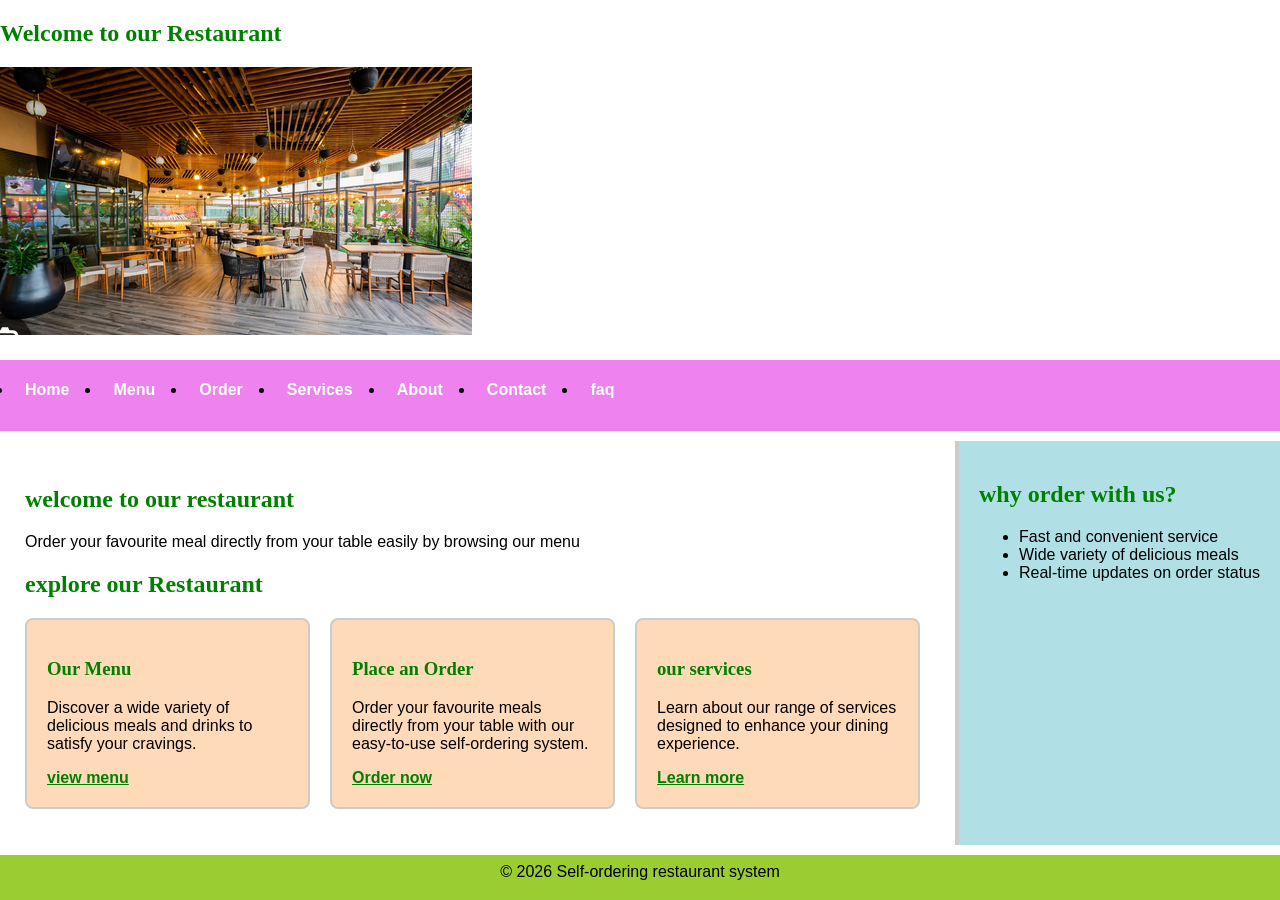
<file: index.html>
<!Doctype html>
<html lang="en">
    <head>
<meta charset="UTF-8">
<meta name="viewport" content="width=device-width, initial-scale=1.0">
<title>Restaurant Self-ordering System</title>
<link rel="stylesheet" href="CSS/style.css">
    </head>
    <body class="page-layout">
        
        <section class="welcome section">
        <h1>Welcome to our Restaurant</h1>
        <img src="img/Restaurant.png" alt="Restaurant ">
        </section>
        <nav>
            <ul>
                <li><a href="index.html">Home</a></li>
                <li><a href="menu.html">Menu</a></li>
                <li><a href="order.html">Order</a></li>
                <li><a href="services.html">Services</a></li>
                <li><a href="about.html">About</a></li>
                <li><a href="contact.html">Contact</a></li>
                <li><a href="faq.html">faq</a></li>
            </ul>
        </nav>
        <main>
            <h2>welcome to our restaurant</h2>
            <p>Order your favourite meal directly from your table 
                easily by browsing our menu</p>


                <section>
                    <h2>explore our Restaurant</h2>
                    <div class="card-container"    >
                        <article class="card">
                            <h3>Our Menu</h3>
                            <p>Discover a wide variety of delicious meals and drinks
                                 to satisfy your cravings.</p>
                                 <a href="menu.html">view menu</a>
                        </article>
                        <article class="card">
                            <h3>Place an Order</h3>
                            <p>Order your favourite meals directly from your table
                                 with our easy-to-use self-ordering system.</p>
                                <a href="order.html">Order now</a>
                                </article>
                        <article class="card">
                            <h3>our services</h3>
                            <p>Learn about our range of services designed
                                 to enhance your dining experience.</p>
                                <a href="services.html">Learn more</a>
                        </article>
                    </div>            </section>
        </main>
        <aside>
            <h2>why order with us?</h2>
            <ul>
                <li>Fast and convenient service</li>
                <li>Wide variety of delicious meals</li>
                <li>Real-time updates on order status</li>
            </ul>
        </aside>
        <footer>&copy; 2026 Self-ordering restaurant system</footer>
    </body>
</html>
</file>
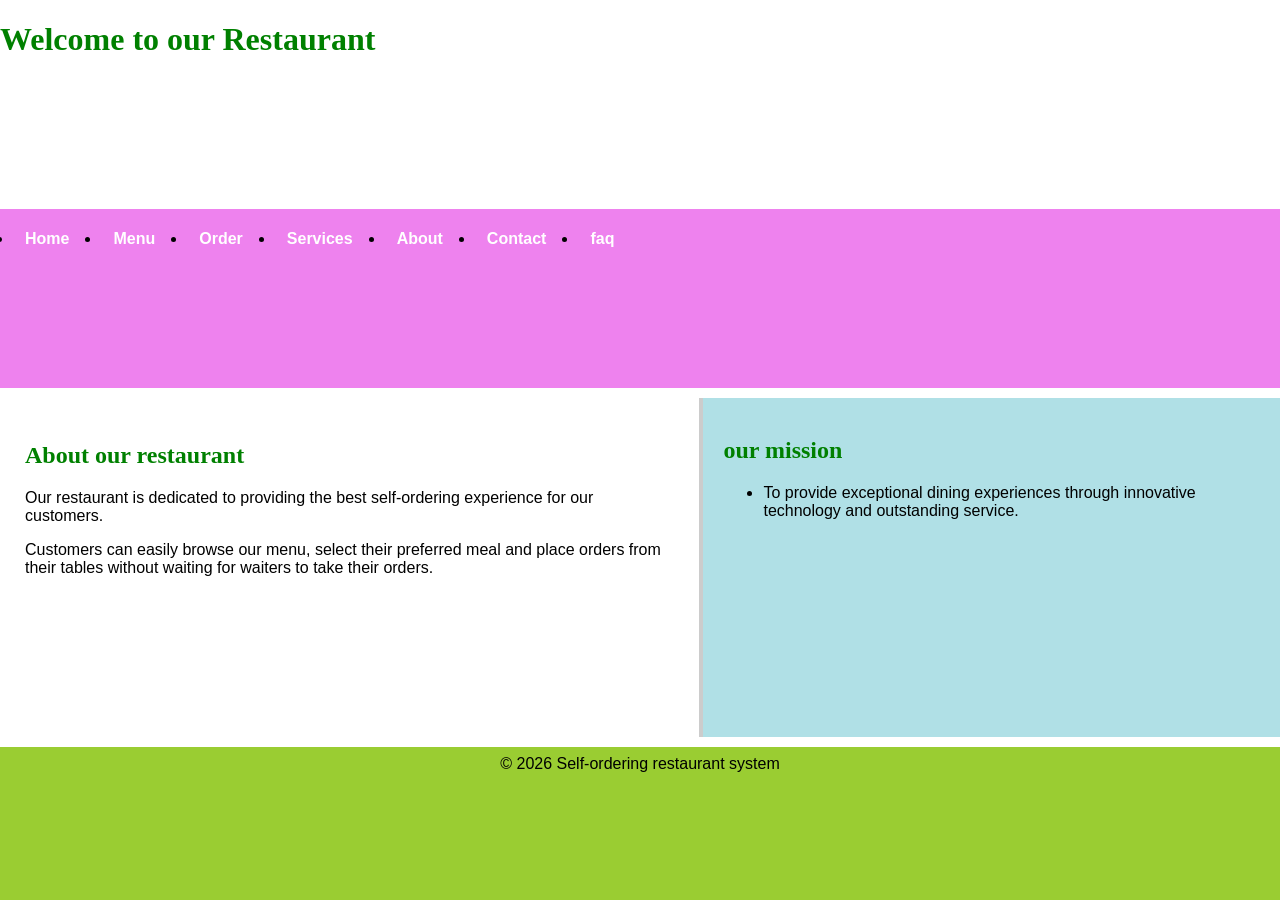
<file: about.html>
<!Doctype html>
<html lang="en">
    <head>
<meta charset="UTF-8">
<meta name="viewport" content="width=device-width, initial-scale=1.0">
<title> AboutRestaurant Self-ordering System</title>
<link rel="stylesheet" href="CSS/style.css">
    </head>
    <body class="page-layout">
        <h1>Welcome to our Restaurant</h1>
        <nav>
            <ul>
                <li><a href="index.html">Home</a></li>
                <li><a href="menu.html">Menu</a></li>
                <li><a href="order.html">Order</a></li>
                <li><a href="services.html">Services</a></li>
                <li><a href="about.html">About</a></li>
                <li><a href="contact.html">Contact</a></li>
                <li><a href="faq.html">faq</a></li>
            </ul>
        </nav>
        <main>
            <h2>About our restaurant</h2>
            <p>Our restaurant is dedicated to providing the best 
                self-ordering experience for our customers.</p>
            <p>Customers can easily browse our menu, select their preferred meal
                 and place orders from their tables
                 without waiting for waiters to take their orders.</p>
        </main>
         <aside>
            <h2>our mission</h2>
            <ul>
                <li>To provide exceptional dining experiences through innovative technology and outstanding service.</li>
            </ul>
        </aside>
        <footer>&copy; 2026 Self-ordering restaurant system</footer>
    </body>
</html>
</file>
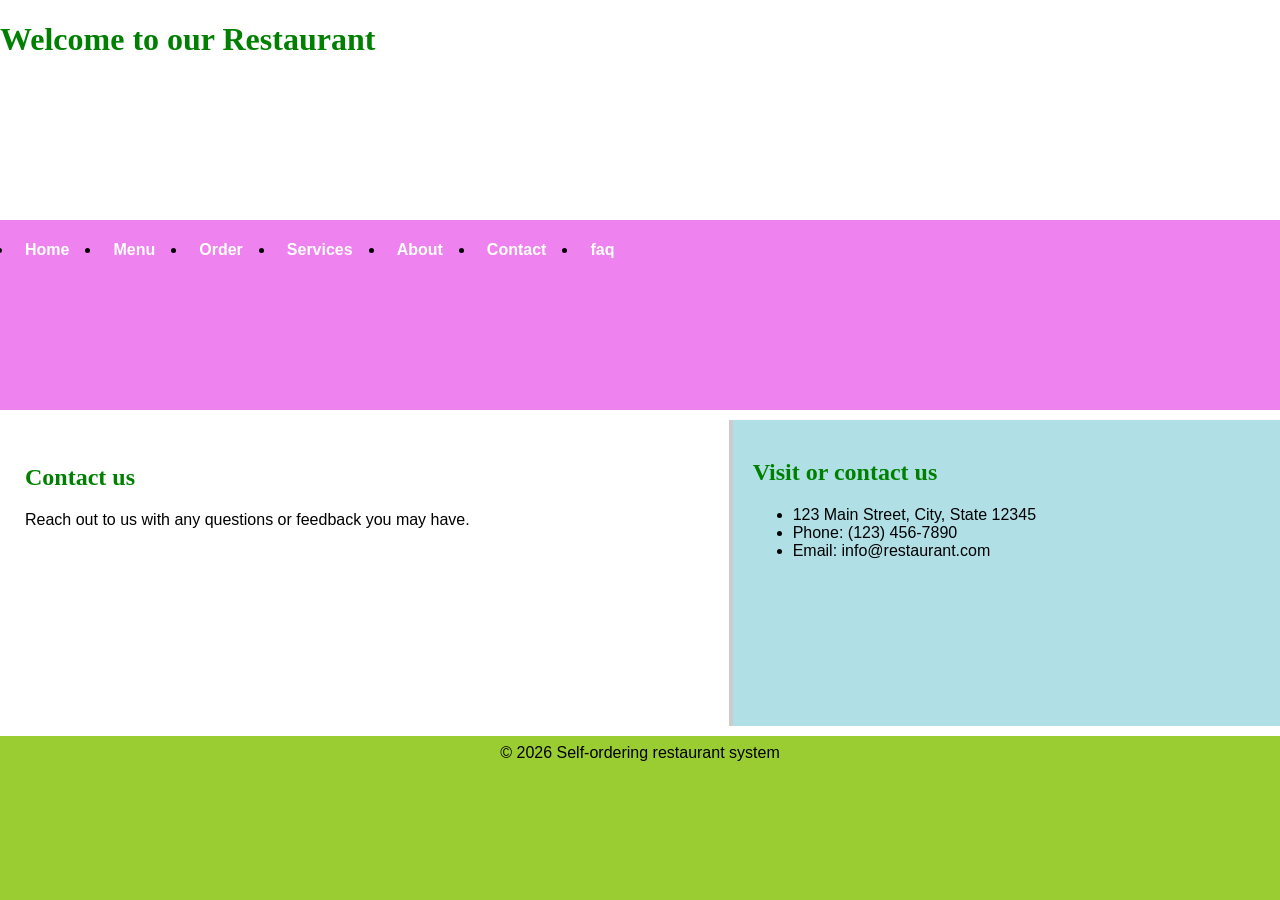
<file: contact.html>
<!Doctype html>
<html lang="en">
    <head>
<meta charset="UTF-8">
<meta name="viewport" content="width=device-width, initial-scale=1.0">
<title> AboutRestaurant Self-ordering System</title>
<link rel="stylesheet" href="CSS/style.css">
    </head>
    <body class="page-layout">
        <h1>Welcome to our Restaurant</h1>
        <nav>
            <ul>
                <li><a href="index.html">Home</a></li>
                <li><a href="menu.html">Menu</a></li>
                <li><a href="order.html">Order</a></li>
                <li><a href="services.html">Services</a></li>
                <li><a href="about.html">About</a></li>
                <li><a href="contact.html">Contact</a></li>
                <li><a href="faq.html">faq</a></li>
            </ul>
        </nav>
        <main>
            <h2>Contact us</h2>
            <p> Reach out to us with any questions 
                or feedback you may have.</p>
            
        </main>
         <aside>
            <h2>Visit or contact us</h2>
            <ul>
                <li>123 Main Street, City, State 12345</li>
                <li>Phone: (123) 456-7890</li>
                <li>Email: info@restaurant.com</li>
            </ul>
        </aside>
        <footer>&copy; 2026 Self-ordering restaurant system</footer>
    </body>
</html>
</file>
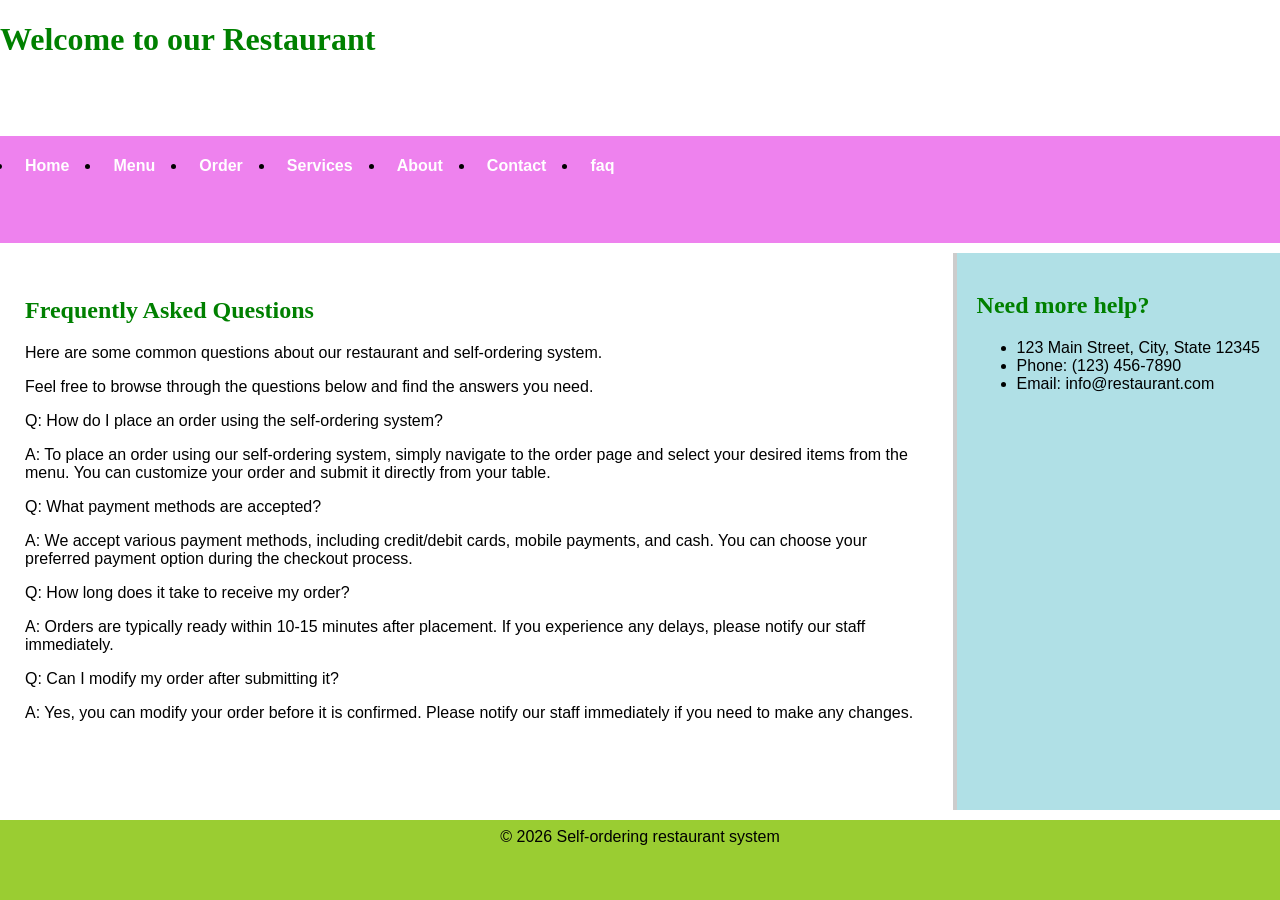
<file: faq.html>
<!Doctype html>
<html lang="en">
    <head>
<meta charset="UTF-8">
<meta name="viewport" content="width=device-width, initial-scale=1.0">
<title> AboutRestaurant Self-ordering System</title>
<link rel="stylesheet" href="CSS/style.css">
    </head>
    <body class="page-layout">
        <h1>Welcome to our Restaurant</h1>
        <nav>
            <ul>
                <li><a href="index.html">Home</a></li>
                <li><a href="menu.html">Menu</a></li>
                <li><a href="order.html">Order</a></li>
                <li><a href="services.html">Services</a></li>
                <li><a href="about.html">About</a></li>
                <li><a href="contact.html">Contact</a></li>
                <li><a href="faq.html">faq</a></li>
            </ul>
        </nav>
        <main>
            <h2>Frequently Asked Questions</h2>
            <p>Here are some common questions about our restaurant
                 and self-ordering system.</p>
            <p>Feel free to browse through the questions below
                 and find the answers you need.</p>
                 <p>Q: How do I place an order using the self-ordering system?</p>
                 <p>A: To place an order using our self-ordering system,
                     simply navigate to the order page and select your desired items from the menu. 
                     You can customize your order and submit it directly from your table.</p>
                    <p>Q: What payment methods are accepted?</p>
                    <p>A: We accept various payment methods, including credit/debit cards, mobile payments, and cash. 
                        You can choose your preferred payment option during the checkout process.</p>
                    <p>Q: How long does it take to receive my order?</p>
                    <p>A: Orders are typically ready within 10-15 minutes after placement. 
                        If you experience any delays, please notify our staff immediately.</p>
                    <p>Q: Can I modify my order after submitting it?</p>
                    <p>A: Yes, you can modify your order before it is confirmed. 
                        Please notify our staff immediately if you need to make any changes.</p>
        </main>
         <aside>
            <h2>Need more help?</h2>
            <ul>
                <li>123 Main Street, City, State 12345</li>
                <li>Phone: (123) 456-7890</li>
                <li>Email: info@restaurant.com</li>
            </ul>
        </aside>
        <footer>&copy; 2026 Self-ordering restaurant system</footer>
    </body>
</html>
</file>
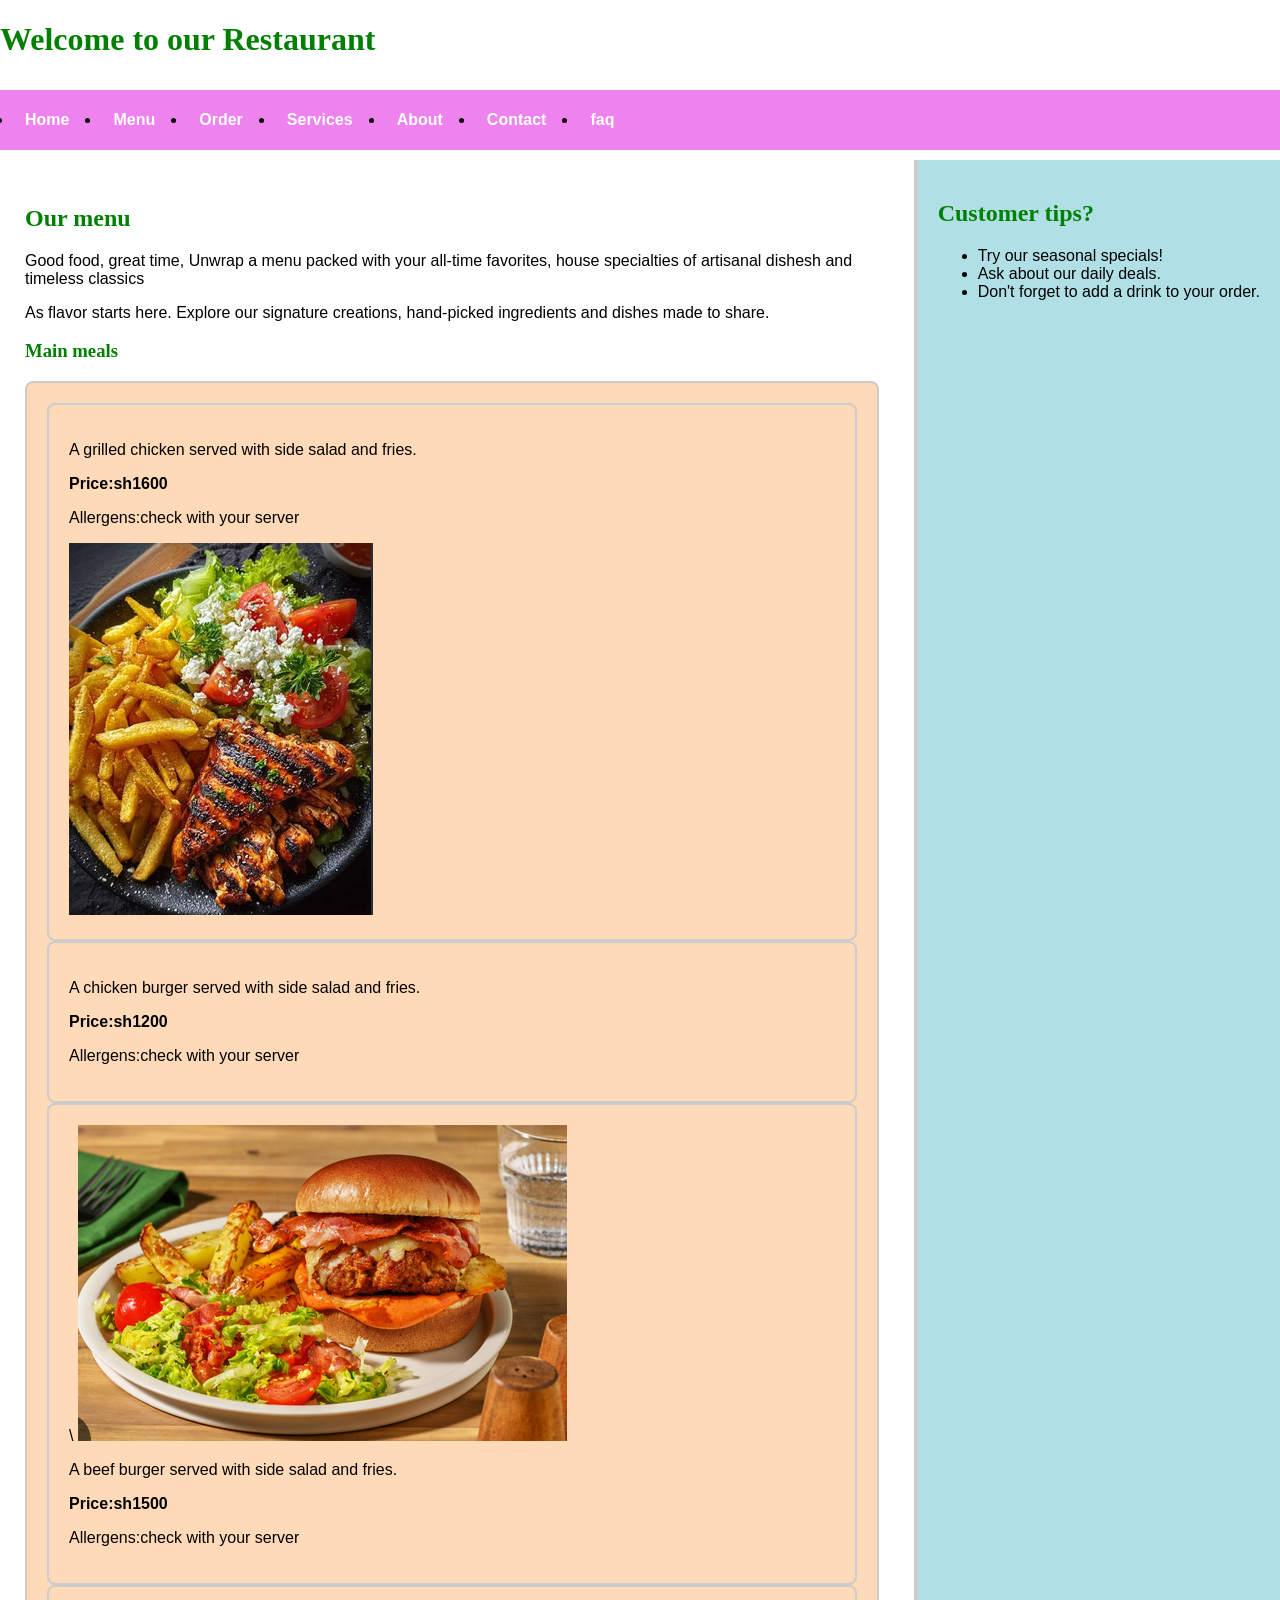
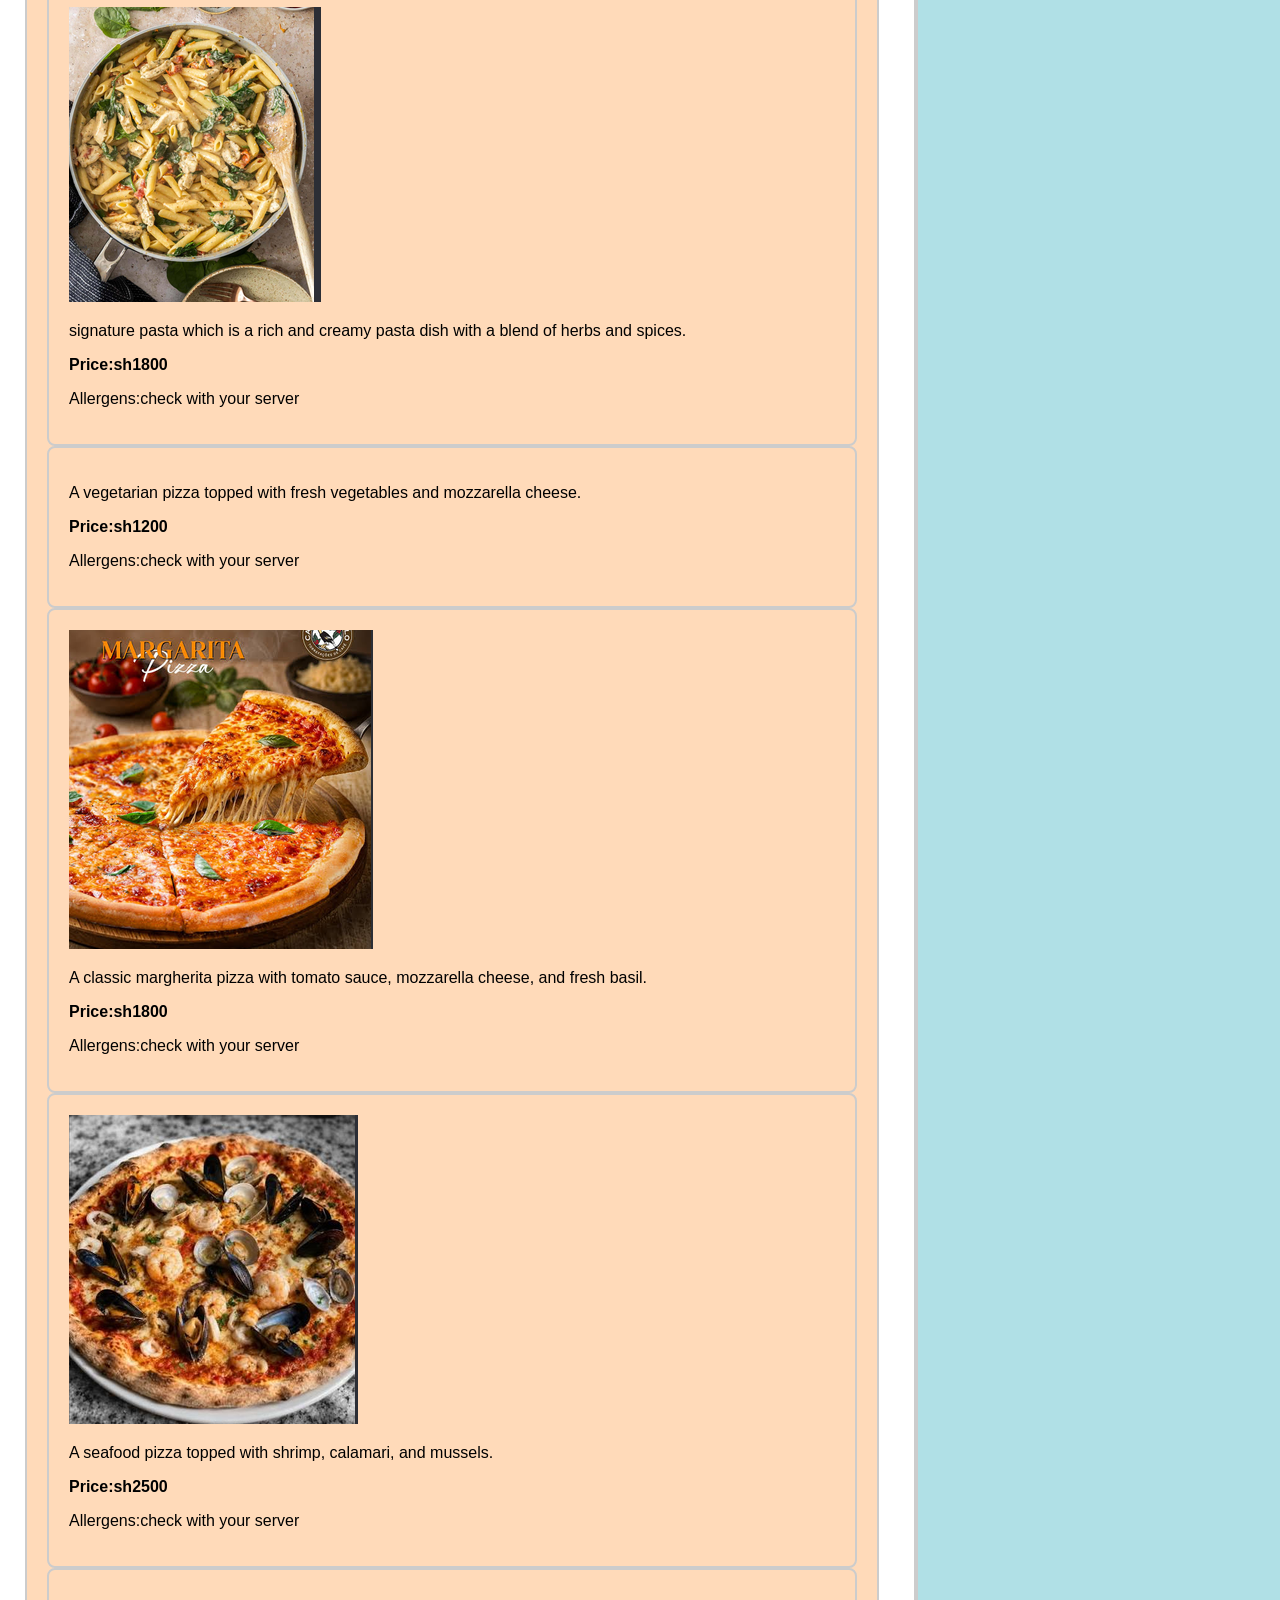
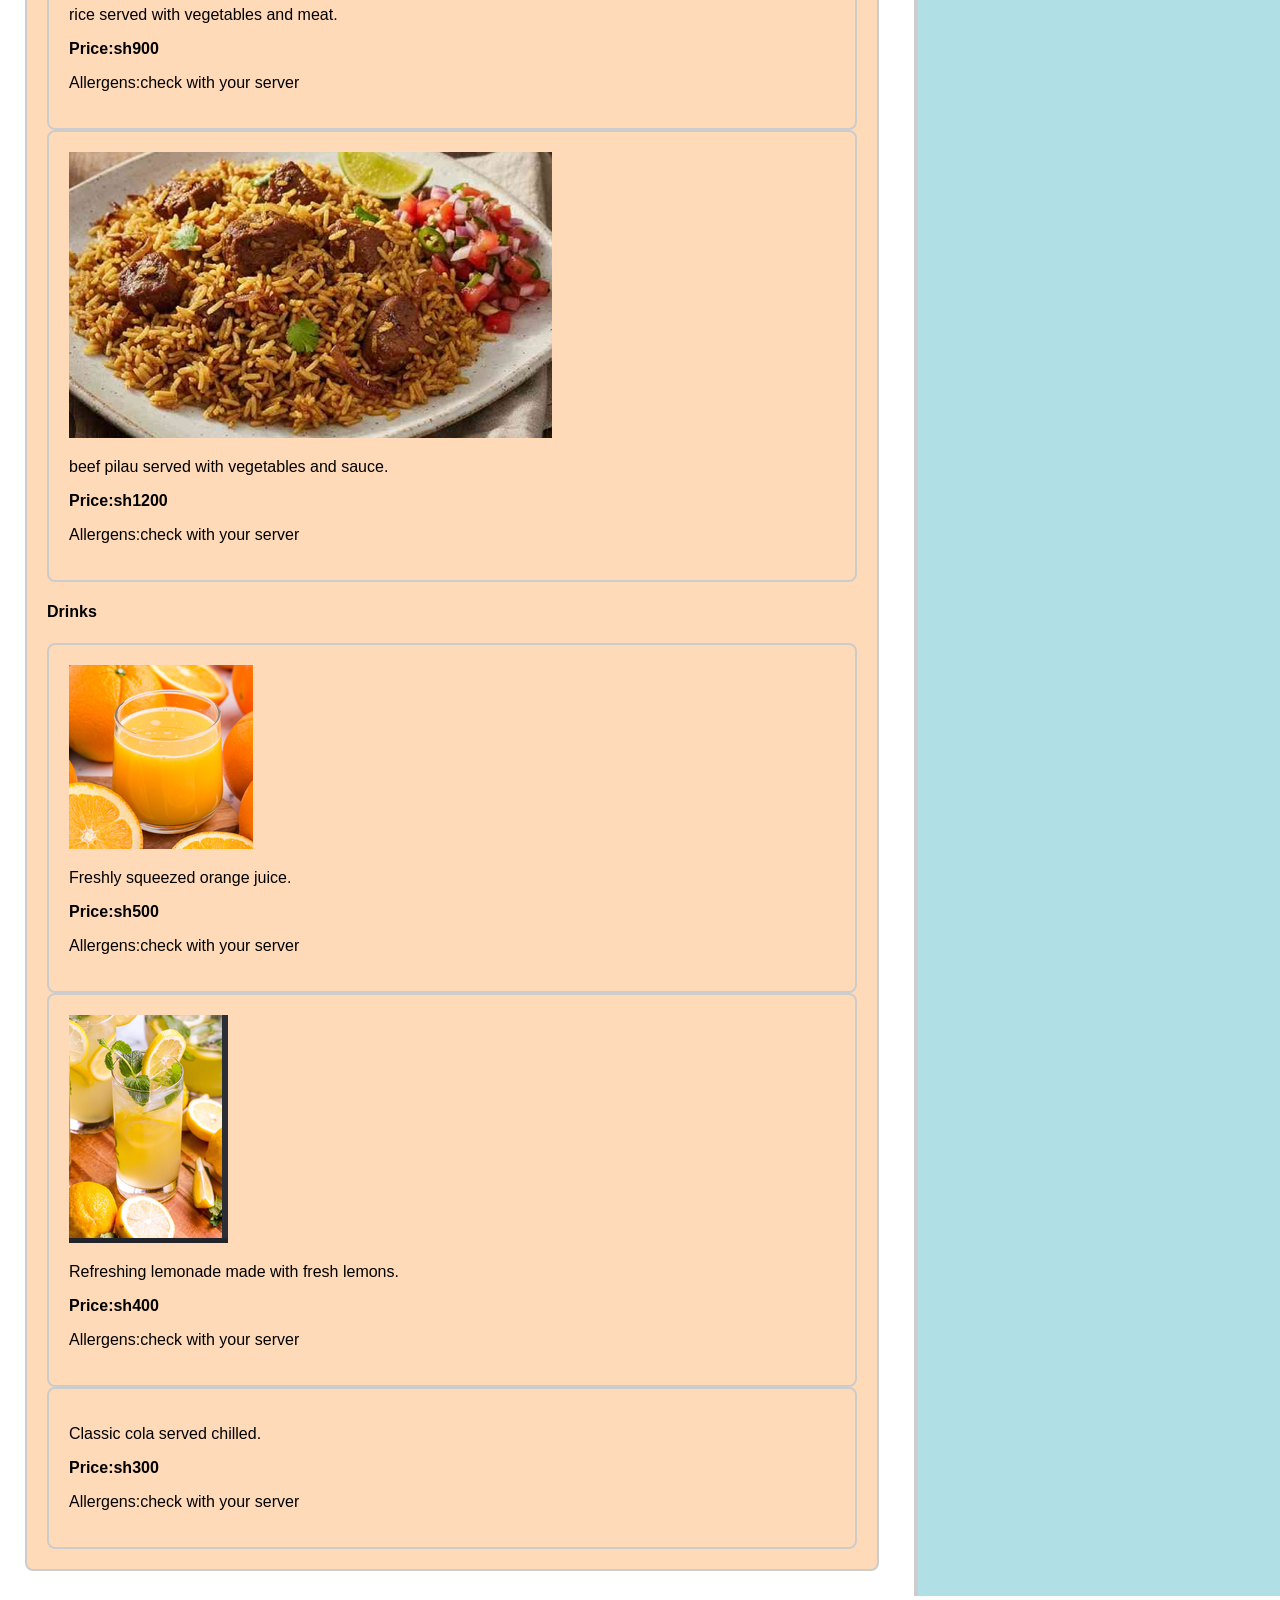
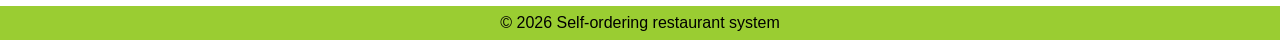
<file: menu.html>
<!Doctype html>
<html lang="en">
    <head>
<meta charset="UTF-8">
<meta name="viewport" content="width=device-width, initial-scale=1.0">
<title> AboutRestaurant Self-ordering System</title>
<link rel="stylesheet" href="CSS/style.css">
    </head>
    <body class="page-layout">
        <h1>Welcome to our Restaurant</h1>
        <nav>
            <ul>
                <li><a href="index.html">Home</a></li>
                <li><a href="menu.html">Menu</a></li>
                <li><a href="order.html">Order</a></li>
                <li><a href="services.html">Services</a></li>
                <li><a href="about.html">About</a></li>
                <li><a href="contact.html">Contact</a></li>
                <li><a href="faq.html">faq</a></li>
            </ul>
        </nav>
        <main>
            <h2>Our menu</h2>
            <p>  Good food, great time,
                 Unwrap a menu packed with your all-time favorites, 
                house specialties of artisanal dishesh and timeless classics</p>
            <p>As flavor starts here. Explore our signature creations, 
                hand-picked ingredients and dishes made to share.</p>
                
              <section>
                <h3>Main meals</h3>
                <div class="card container">

                    <article class="card">
                        <p>A grilled chicken served with side salad and fries.</p>
                        <p><strong>Price:sh1600</strong></p>
                        <p>Allergens:check with your server</p>
                        <img src="img/Grilled chicken and fries.png" alt="Grilled Chicken served with salad and fries">
                        </article>
                
                        <article class="card">
                <p>A chicken burger served with side salad and fries.</p>
                <p><strong>Price:sh1200</strong></p>
                <p>Allergens:check with your server</p>
                </article>
                 
                <article class="card">\
                    <img src="img/Beef burger and fries.png" alt="beef burger served with fries and salad">
                <p>A beef burger served with side salad and fries.</p>
                <p><strong>Price:sh1500</strong></p>
                <p>Allergens:check with your server</p>
                </article>
            
                  
                <article class="card">
                    <img src="img/Creamy pasta.png" alt="Creamy pasta with blended herbs and spices">
                    <p>signature pasta which is a rich and creamy pasta dish with a blend of herbs and spices.</p>
                    <p><strong>Price:sh1800</strong></p>
                    <p>Allergens:check with your server</p>
                </article>
                  
                <article class="card">
                    <p>A vegetarian pizza topped with fresh vegetables and mozzarella cheese.</p>
                    <p><strong>Price:sh1200</strong></p>
                    <p>Allergens:check with your server</p>
                </article>

                <article class="card">
                    <img src="img/Margarita pizza.png" alt="Margarita pizza with mozareela cheese and fresh basil">
                    <p>A classic margherita pizza with tomato sauce, mozzarella cheese, and fresh basil.</p>
                    <p><strong>Price:sh1800</strong></p>
                    <p>Allergens:check with your server</p>
                </article>

                    <article class="card">
                        <img src="img/Seafood pizza.png" alt="A seafood pizza topped with shrimp, calamari, and mussels.">
                        <p>A seafood pizza topped with shrimp, calamari, and mussels.</p>
                        <p><strong>Price:sh2500</strong></p>
                        <p>Allergens:check with your server</p>
                    </article>

                    <article class="card">
                        <p>rice served with vegetables and meat.</p>
                        <p><strong>Price:sh900</strong></p>
                        <p>Allergens:check with your server</p>
                    </article>
                    <article class="card">
                        <img src="img/Beef pilau.png" alt="Beef pilau with vegetables and sauce">
                        <p>beef pilau served with vegetables and sauce.</p>
                        <p><strong>Price:sh1200</strong></p>
                        <p>Allergens:check with your server</p>
                    </article>
                    <h4>Drinks</h4>
                    <article class="card">
                        <img src="img/orange juice.png" alt="orange juice">
                        <p>Freshly squeezed orange juice.</p>
                        <p><strong>Price:sh500</strong></p>
                        <p>Allergens:check with your server</p>
                        </article>
                        <article class="card">
                            <img src="img/Lemonade.png" alt="Lemonade juice">
                            <p>Refreshing lemonade made with fresh lemons.</p>
                            <p><strong>Price:sh400</strong></p>
                            <p>Allergens:check with your server</p>
                        </article>

                        <article class="card">
                            <p>Classic cola served chilled.</p>
                            <p><strong>Price:sh300</strong></p>
                            <p>Allergens:check with your server</p>
                            </article>
                </div>
                </section>
        </main>
         <aside>
            <h2>Customer tips?</h2>
            <ul>
                <li>Try our seasonal specials!</li>
                <li>Ask about our daily deals.</li>
                <li>Don't forget to add a drink to your order.</li>
            </ul>
        </aside>
        <footer>&copy; 2026 Self-ordering restaurant system</footer>
    </body>
</html>
</file>
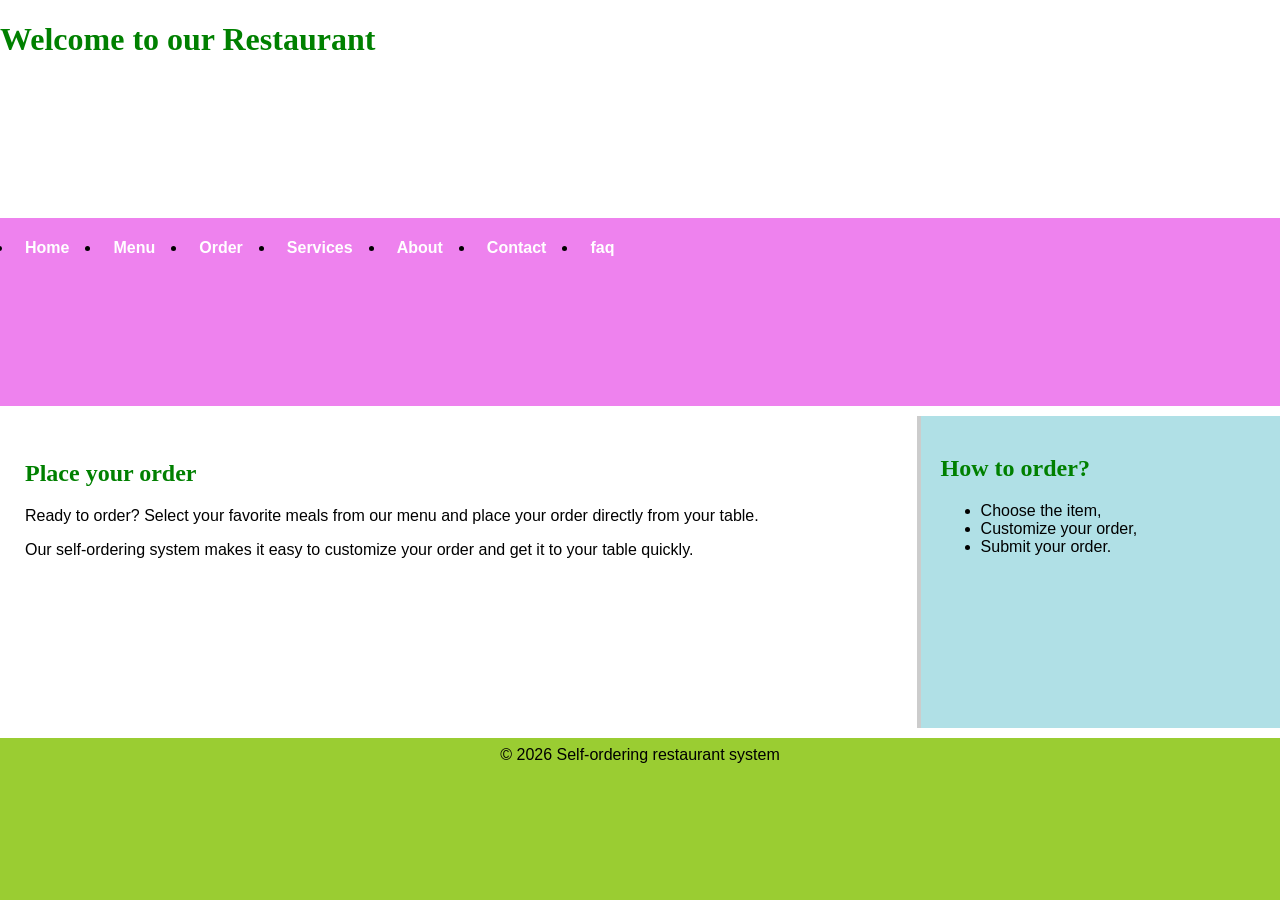
<file: order.html>
<!Doctype html>
<html lang="en">
    <head>
<meta charset="UTF-8">
<meta name="viewport" content="width=device-width, initial-scale=1.0">
<title> AboutRestaurant Self-ordering System</title>
<link rel="stylesheet" href="CSS/style.css">
    </head>
    <body class="page-layout">
        <h1>Welcome to our Restaurant</h1>
        <nav>
            <ul>
                <li><a href="index.html">Home</a></li>
                <li><a href="menu.html">Menu</a></li>
                <li><a href="order.html">Order</a></li>
                <li><a href="services.html">Services</a></li>
                <li><a href="about.html">About</a></li>
                <li><a href="contact.html">Contact</a></li>
                <li><a href="faq.html">faq</a></li>
            </ul>
        </nav>
        <main>
            <h2>Place your order</h2>
            <p>Ready to order?
                 Select your favorite meals from our menu 
                 and place your order directly from your table.</p>
            <p>Our self-ordering system makes it easy to customize your order 
                and get it to your table quickly.</p>
        </main>
         <aside>
            <h2>How to order?</h2>
            <ul>
                <li>Choose the item,</li>
                <li>Customize your order,</li>
                <li>Submit your order.</li>
            </ul>
        </aside>
        <footer>&copy; 2026 Self-ordering restaurant system</footer>
    </body>
</html>
</file>
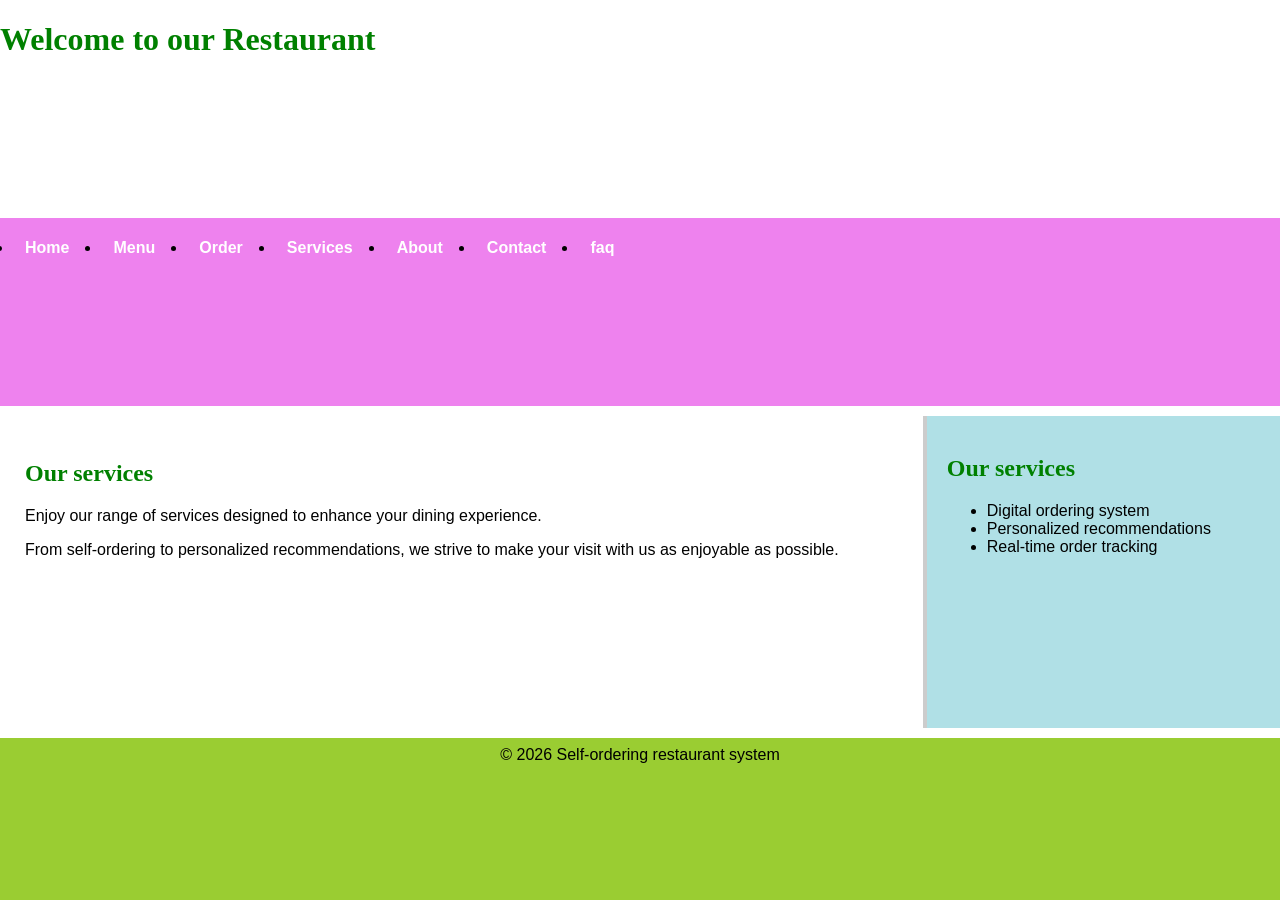
<file: services.html>
<!Doctype html>
<html lang="en">
    <head>
<meta charset="UTF-8">
<meta name="viewport" content="width=device-width, initial-scale=1.0">
<title> AboutRestaurant Self-ordering System</title>
<link rel="stylesheet" href="CSS/style.css">
    </head>
    <body class="page-layout">
        <h1>Welcome to our Restaurant</h1>
        <nav>
            <ul>
                <li><a href="index.html">Home</a></li>
                <li><a href="menu.html">Menu</a></li>
                <li><a href="order.html">Order</a></li>
                <li><a href="services.html">Services</a></li>
                <li><a href="about.html">About</a></li>
                <li><a href="contact.html">Contact</a></li>
                <li><a href="faq.html">faq</a></li>
            </ul>
        </nav>
        <main>
            <h2>Our services</h2>
            <p>Enjoy our range of services designed to enhance 
                your dining experience.</p>
            <p>From self-ordering to personalized recommendations,
                we strive to make your visit with us as enjoyable as possible.</p>
        </main>
         <aside>
            <h2>Our services</h2>
            <ul>
                <li>Digital ordering system</li>
                <li>Personalized recommendations</li>
                <li>Real-time order tracking</li>
            </ul>
        </aside>
        <footer>&copy; 2026 Self-ordering restaurant system</footer>
    </body>
</html>
</file>
<file: CSS/style.css>
/*
House style:
Main:green
Ground: white
Ink: black
accent: red

Heading: Georgia, serif
Body: Arial, sans-serif
*/
body {
    background-color: white;
    color: black;
    font-family: Arial, sans-serif;
    margin: 0;
    padding: 0;
}
 header{
    background-color: green;
    color: white;
    padding: 25px;
    text-align: center;
 }
 h1,h2,h3{
    font-family: Georgia, serif;
    color: green;
 }

 nav{
    background-color: violet;
    padding: 13px;
 }
 nav a{
    color: white;
    text-decoration: none;
    font-weight: bold;
 }
 nav a:hover{
    color: red;
 }
 main{
    padding: 25px;
 }
 footer{
    background-color: yellowgreen;
    color: black;
    text-align: center;
    padding: 8px;
 }
 .page-layout{ 
   display: grid;
   grid-template-columns: minmax(0.1fr) 18rem;
   grid-template-areas: 
     "header header"
     "nav nav"
     "main aside"
     "footer footer";
     gap:10px;
     min-height: 100vh;
 }
 /*Assign sections to grid areas*/
 header{
      grid-area: header;
 }
 nav{
       grid-area: nav;
 }
 main{
       grid-area: main;
       min-width:0;
 }
 aside{
       grid-area: aside;
       background-color: powderblue;
       border-left: 4px solid #ccc;
       padding:20px;
       min-width:0;
 }
 footer{
       grid-area: footer;
 }
 nav ul{
   display: flex;
   flex-wrap: wrap;
   list-sytle:none;
   gap:20px;
   padding:0px;
   margin:0px;
 }
 nav a{
   display:block;
   padding:8px 12px;
 }

 .card-container{
   display:flex;
   flex-wrap:wrap;
   gap:20px;

 }
 .card{
   flex:1 1 200px;
   min-width:0;
   background-color: peachpuff;
   border:2px solid #ccc;
   padding:20px;
   border-radius:8px;
 }
 .card a{
   color:green;
   font-weight:bold;
 }

 /* Responsive design for smaller screens */
   @media (max-width:700px){
      .page-layout{
         grid-template-columns: minmax(0,1fr);
         grid-template-areas:
            "header"
            "nav"
            "main"
            "aside"
            "footer";
   }
   nav ul{
      gap:8px;
   }
   main,
   aside{
      min-width:0;
   }
   .card-container{
      flex-direction:column;
   }
   .card{
      box-sizing:border-box;
   }
   img{
      max-width:100%;
      height:auto;
   }
   .card img{
      width: 70%;
      height: 70px;
      object-fit: cover;
      border-radius: 8px;
      margin-bottom:10px;
   }
   /*place the welcome heading above the image*/
   .welcome-section{
      display:flex;
      flex-direction:column;
      align-items:flex-start;
      gap: 15px;
   }
   .welcome-section img{
      width:100px;
      max-width:900px;
      height:auto;
      display:block;

   }
</file>
